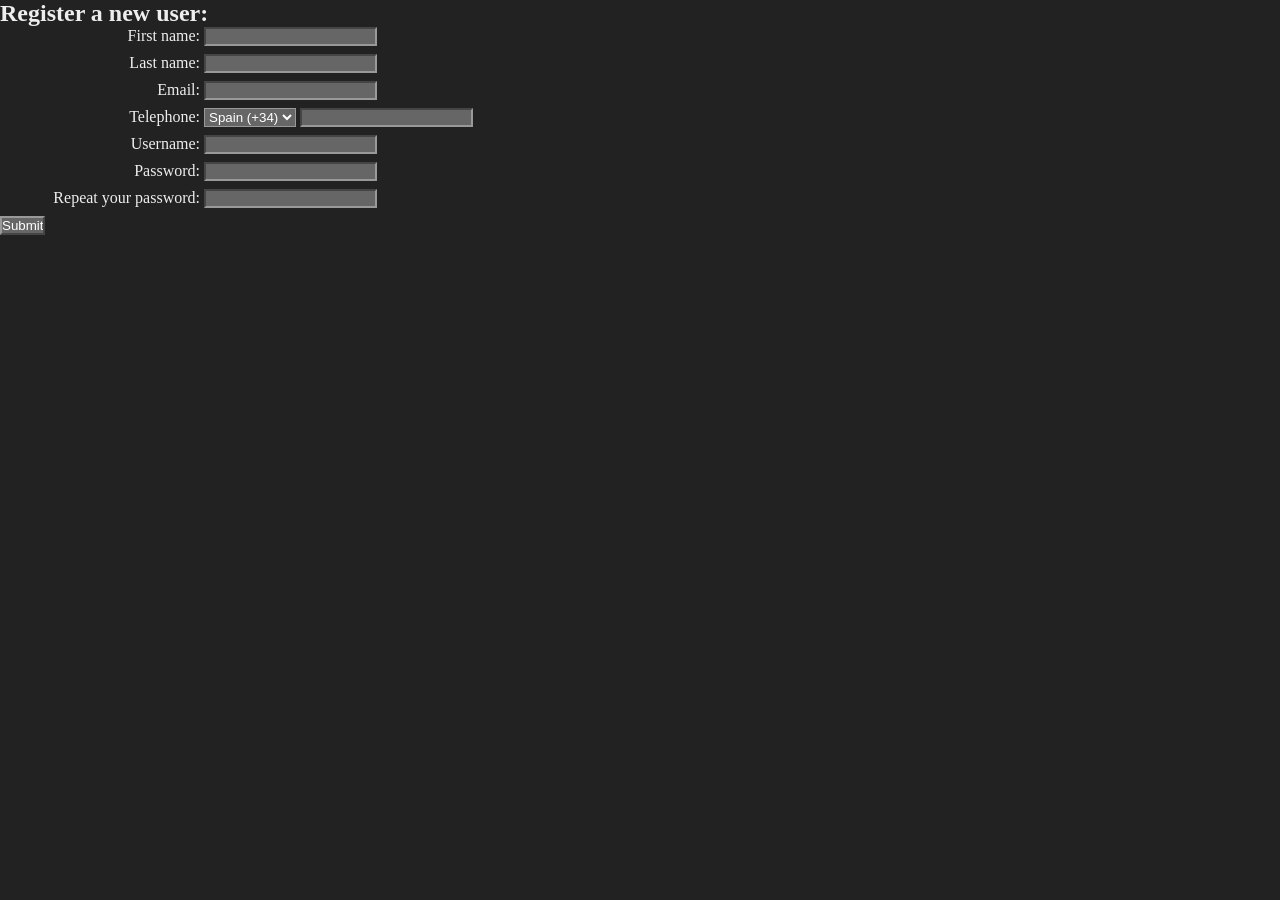
<file: web/upload_picture.html>
<!doctype html>
<html lang="en">
  <head>
    <meta charset="UTF-8" />
    <meta name="viewport" content="width=device-width, initial-scale=1.0" />
    <title>Subir foto</title>
    <link rel="stylesheet" href="css/styles.css">
  </head>
  <body class="dark">
    <h2>Register a new user:</h2>
    <form>
      <div class="input-group">
        <label for="firstname-input">First name:</label>
        <input type="text" id="firstname-input" name="firstName" required />
      </div>

      <div class="input-group">
        <label for="lastname-input">Last name:</label>
        <input type="text" id="lastname-input" name="lastName" required />
      </div>

      <div class="input-group">
        <label for="email-input">Email:</label>
        <input type="email" id="email-input" name="email" required />
      </div>

      <div class="input-group">
        <label for="telephone-input">Telephone:</label>
        <select name="prefix" id="prefix-input">
          <option value="34">Spain (+34)</option>
          <option value="1">USA (+1)</option>
          <option value="other">Other</option>
        </select>
        <input type="text" id="telephone-input" name="telephone" required />
      </div>

      <div class="input-group">
        <label for="username-input">Username:</label>
        <input type="text" id="username-input" name="username" required />
      </div>

      <div class="input-group">
        <label for="password-input">Password:</label>
        <input type="password" id="password-input" name="password" required />
      </div>

      <div class="input-group">
        <label for="password2-input">Repeat your password:</label>
        <input
          type="password2"
          id="password2-input"
          name="password2"
          required
        />
      </div>

      <div class="input-group">
        <input type="submit" />
      </div>
    </form>
  </body>
</html>
</file>
<file: web/css/styles.css>
*{
    box-sizing: border-box;
    padding: 0;
    margin: 0;
}

body {
    max-width: 100dvw; 
    overflow-x: hidden;
}

div.photo-block {
    text-align: center;
    border: 1px solid gray;
    border-radius: 5%;
}

div.photo-title {
    font-size: 140%;
    font-family: Arial;
    text-decoration: underline;
}

div.photo-score {
    font-size: 130%;
    font-family: monospace;
}


img.photo-image {
    width: 100%;
    height: auto;
}

body.dark {
    background-color: #222222;
    color: #eeeeee;
}

.gallery-container {
    display: grid;
    grid-template-columns: 33% 33% 33%;
}

input, select {
    background-color: #666666;
    border-color: #999999;
    color: white;
}

.input-group > label {
    display: inline-block;
    width: 200px;
    text-align: right;
}

.input-group {
    margin-bottom: 0.5em;
}

div.title-block {
  text-align: center;
  padding-top: 1%;
  padding-bottom: 1%;
  background-color: #333333;
}

#title {
  font-size: 300%;
  text-decoration: none;
  color: #BBBBBB;
  font-family: sans-serif;
  margin-bottom: 0;
}

#subtitle {
  font-size: 120%;
  font-style: italic;
  color: #BBBBBB;
  font-family: monospace;
}

div.navigation > a {
    color: white;
    font-size: 120%;
    background-color: #555555;
    font-family: monospace;
    text-decoration: none;
    display: inline-block;
    min-width: 150px;
}

img.photo-user-avatar {
    max-width: 30px;
    height: auto;
    border-radius: 50%;
}
</file>
